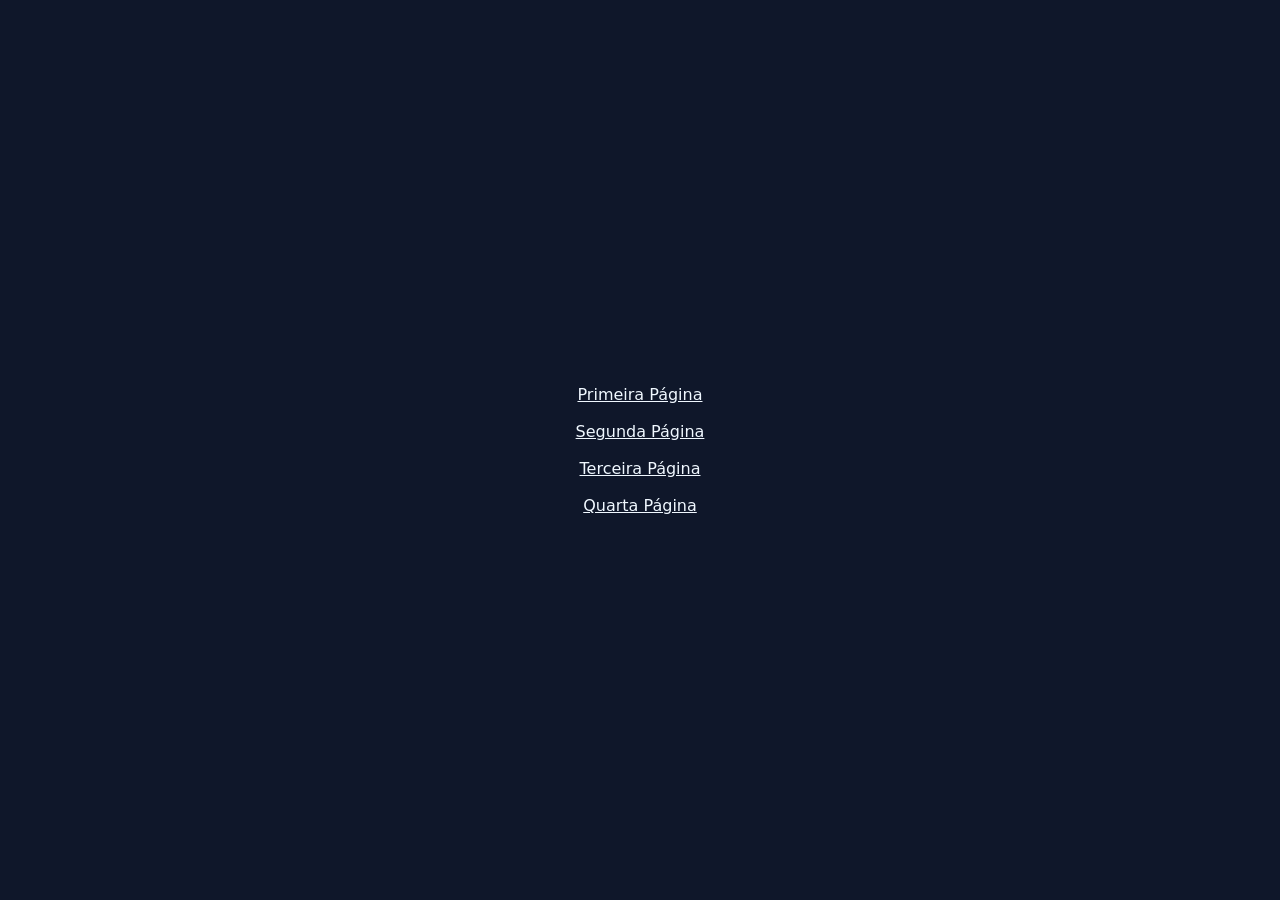
<file: index.html>
<!DOCTYPE html>
<html lang="en">
<head>
    <meta charset="UTF-8">
    <meta name="viewport" content="width=device-width, initial-scale=1.0">
    <link rel="stylesheet" href="./css/style.css">
    <title>Document</title>
</head>
<body>
    <a href="./exemplo1.html">Primeira Página</a>
    <a href="./exempo2.html">Segunda Página </a>
    <a href="./exemplo3.html">Terceira Página </a>
    <a href="./exemplo4.html">Quarta Página</a>
</body>
</html>
</file>
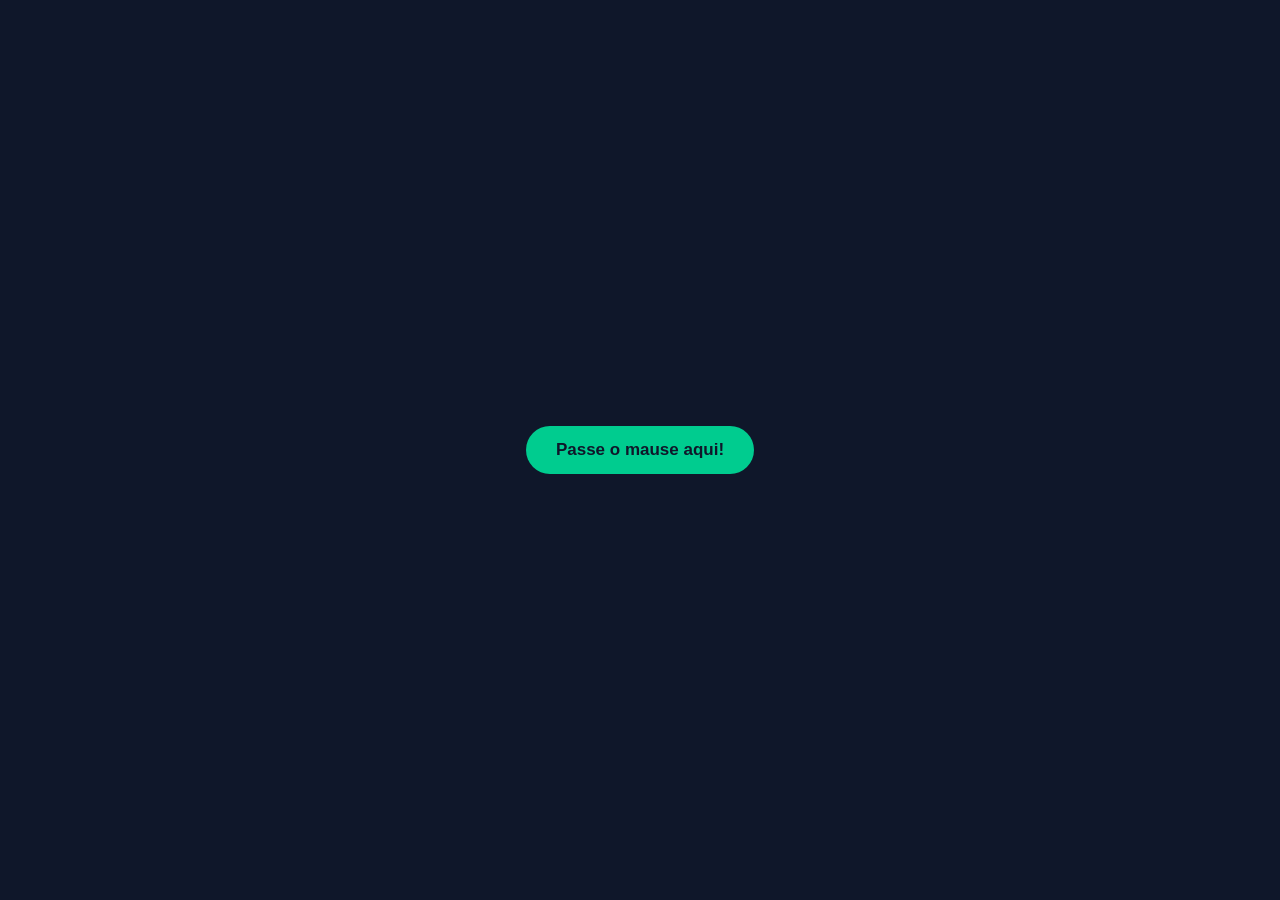
<file: exemplo1.html>
<!DOCTYPE html>
<html lang="en">
<head>
    <meta charset="UTF-8">
    <meta name="viewport" content="width=device-width, initial-scale=1.0">
    <link rel="stylesheet" href="./css/exemplo1.css">
    <title>Document</title>
</head>
<body>
    <button class="botao">Passe o mause aqui!</button>
</body>
</html>
</file>
<file: css/style.css>
*{
    box-sizing: border-box;
    margin: 0;
    padding: 0;
}

body{
    min-height: 100vh;
    display: flex;
    flex-direction: column;
    align-items: center;
    justify-content: center;
    gap: 18px;
    background-color: #0f172a;
    font-family: system-ui, -apple-system, BlinkMacSystemFont, 'Segoe UI', Roboto, Oxygen, Ubuntu, Cantarell, 'Open Sans', 'Helvetica Neue', sans-serif;
}
a{
    color: aliceblue;
}
</file>
<file: css/exemplo1.css>
*{
    box-sizing: border-box;
    margin: 0;
    padding: 0;
}

body{
    min-height: 100vh;
    display: flex;
    align-items: center;
    justify-content: center;
    background-color: #0f172a;
}

.botao{
    padding: 14px 30px;
    border: none;
    border-radius: 999px ;
    background-color: #00cc8f;
    color: #0f172a;
    font-size: 17px;
    font-weight: bold;
    cursor: pointer;
/* linha magica do exemplo:
diga propriedade transicionam , tempo e a curva. */
transition: transform 0.3s ease,/* movimento (ease-suave) */ 
box-shadow 0.3s ease; /* brilho acompanhando */
}

.botao:hover{
    transform: translateY(-4px); 
    /* negativo = sobre 4 pixels */
box-shadow: 0 10px 22px rgba(0, 204, 143, 0.45);
}
</file>
